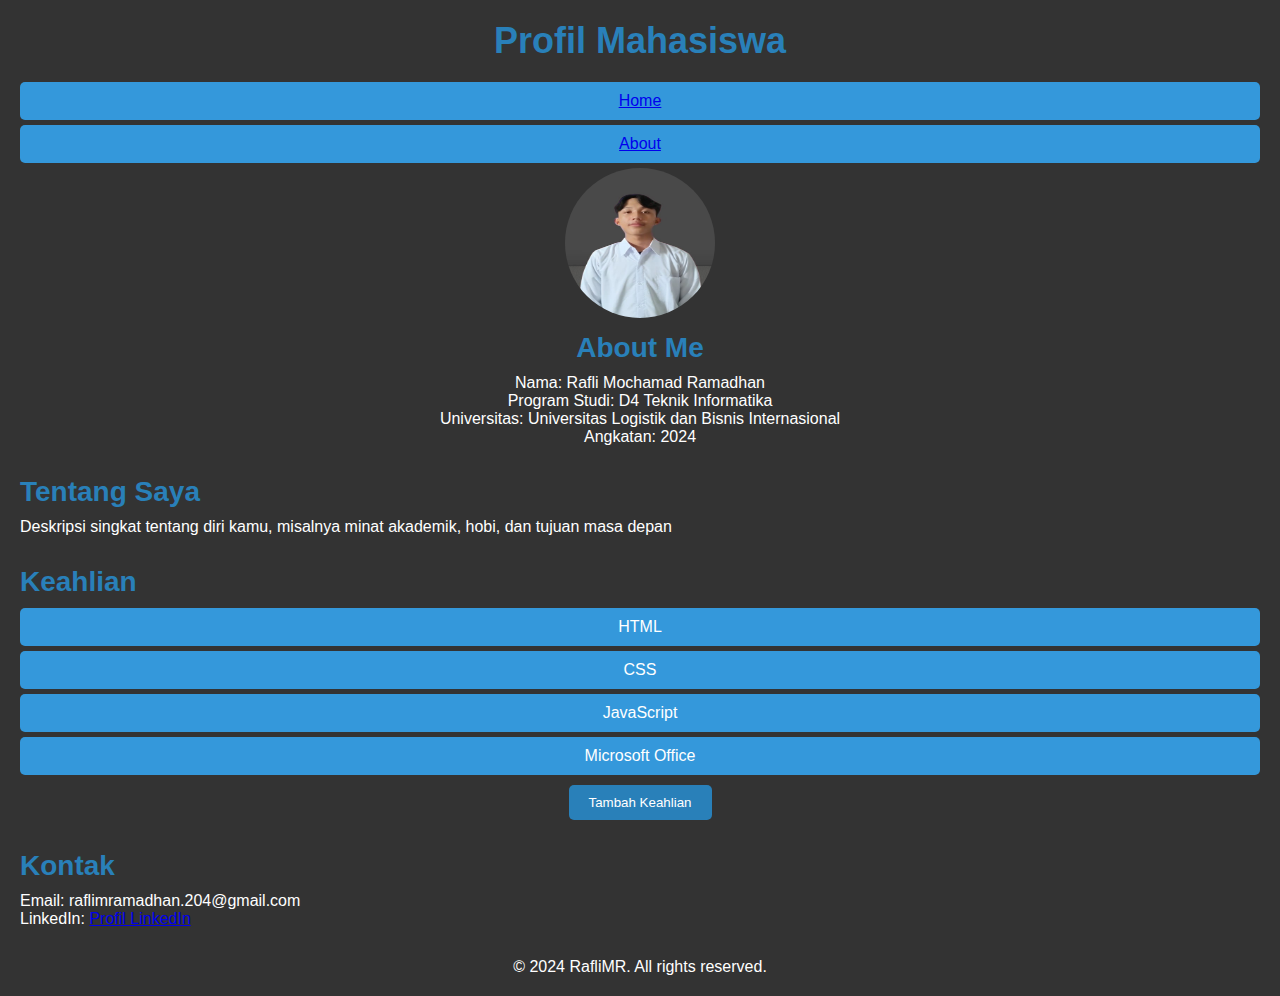
<file: index.html>
<!DOCTYPE html>
<html lang="en">
<head>
    <meta charset="UTF-8">
    <meta name="viewport" content="width=device-width, initial-scale=1.0">
    <title>Profil Mahasiswa</title>
    <link rel="stylesheet" href="style.css">
    <link rel="icon" href="img/logo ml.jpeg" type="image/jpeg">
</head>
<body>
    <header>
        <h1>Profil Mahasiswa</h1>
    </header>

    <nav>
        <ul>
            <li> <a href="home">Home</a></li>
            <li> <a href="about">About</a></li>

        </ul>
    </nav>

    <section class="profile">
        <img src="img/profil.jpeg" alt="Foto Profil" class="profile-picture">
        <h2>About Me</h2>
        <p>Nama: Rafli Mochamad Ramadhan</p>
        <p>Program Studi: D4 Teknik Informatika</p>
        <p>Universitas: Universitas Logistik dan Bisnis Internasional</p>
        <p>Angkatan: 2024</p>
    </section>

    <section class="about">
        <h2>Tentang Saya</h2>
        <p>Deskripsi singkat tentang diri kamu, misalnya minat akademik, hobi, dan tujuan masa depan</p>
    </section>

    <section class="skills">
        <h2>Keahlian</h2>
        <ul id="skill-list">
            <li>HTML</li>
            <li>CSS</li>
            <li>JavaScript</li>
            <li>Microsoft Office</li>
        </ul>
        <button onclick="addSkill()">Tambah Keahlian</button>
    </section>

    <section class="contact">
        <h2>Kontak</h2>
        <p>Email: raflimramadhan.204@gmail.com</p>
        <p>LinkedIn: <a href="https://linkedin.com/in/[username]" target="_blank">Profil LinkedIn</a></p>
    </section>

    <footer>
        <p>&copy; 2024 RafliMR. All rights reserved.</p>
    </footer>

    <script src="script.js"></script>
</body>
</html>
</file>
<file: style.css>
* {
    margin: 0;
    padding: 0;
    box-sizing: border-box;
}

body {
    font-family: Arial, sans-serif;
    background-color: #333;
    color: #fff;
    padding: 20px;
}

header {
    text-align: center;
    margin-bottom: 20px;
}

h1 {
    font-size: 36px;
    color: #2980b9;
}

.nav {
    margin: -1em;
}

.profile {
    text-align: center;
    margin-bottom: 30px;
}

.profile-picture {
    width: 150px;
    height: 150px;
    border-radius: 50%;
    margin-bottom: 10px;
}

.about, .skills, .contact {
    margin-bottom: 30px;
}

h2 {
    font-size: 28px;
    color: #2980b9;
    margin-bottom: 10px;
}

ul {
    list-style-type: none;
    padding: 0;
}

li {
    background-color: #3498db;
    color: white;
    padding: 10px;
    margin: 5px 0;
    border-radius: 5px;
    text-align: center;
}

button {
    padding: 10px 20px;
    background-color: #2980b9;
    color: white;
    border: none;
    border-radius: 5px;
    cursor: pointer;
    display: block;
    margin: 10px auto;
}

button:hover {
    background-color: #1f618d;
}

footer {
    text-align: center;
    margin-top: 20px;
}
</file>
